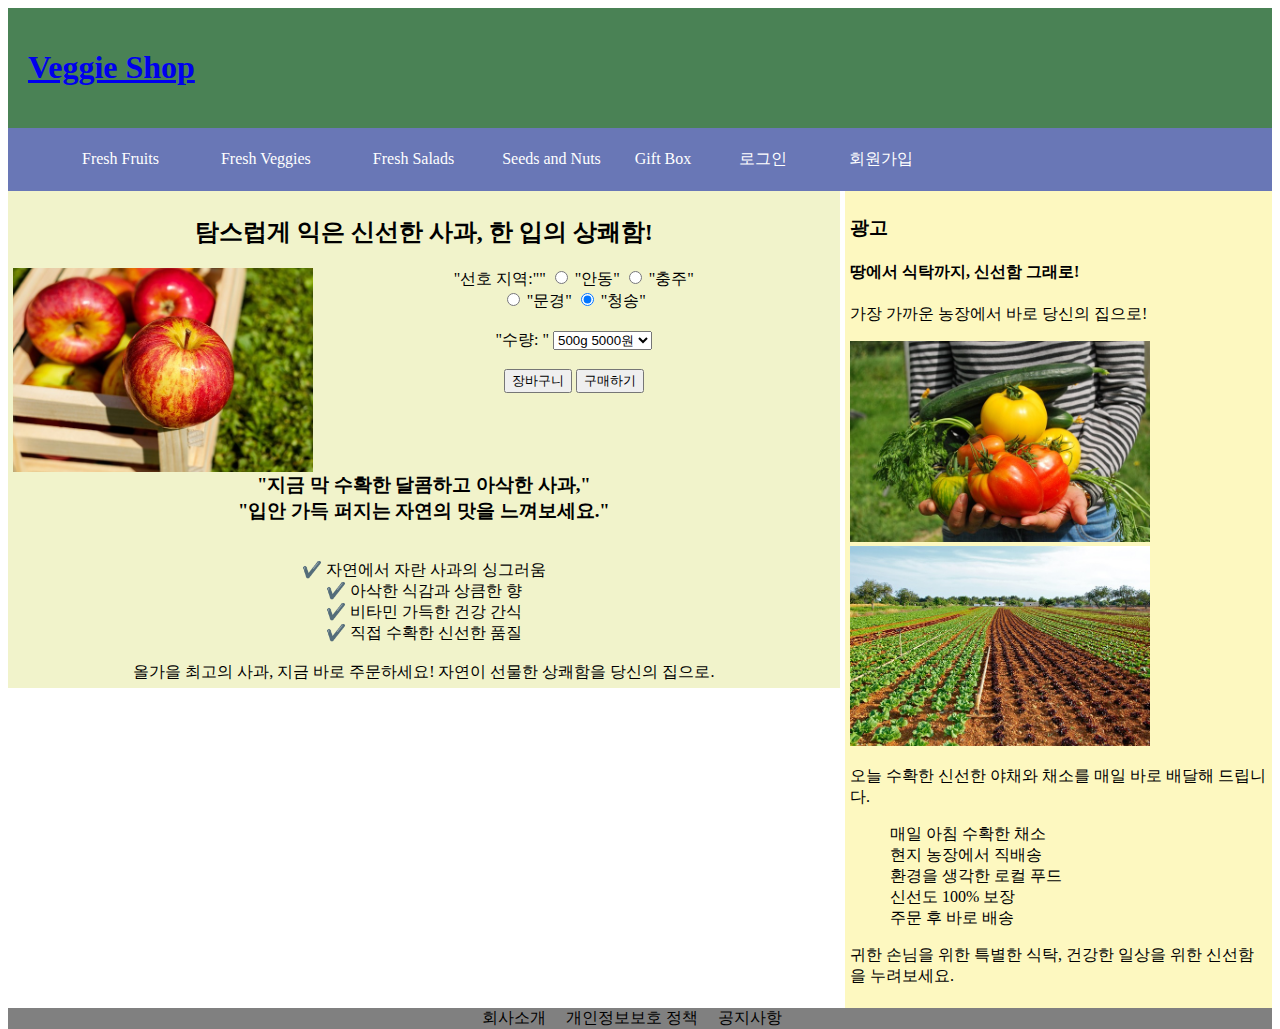
<file: apple.html>
<!DOCTYPE html>
<html lang="en">
<head>
    <meta charset="UTF-8">
    <meta name="viewport" content="width=device-width, initial-scale=1.0">
    <title>사과</title>

    <like type="text/css" rel="stylesheet" href="mystyle.css"></like>

    <style>
        html,
        body {height:100%;}
        header {
            background-color: rgb(74, 130, 85); color:white; padding:20px;
        }
        nav{
            padding:5px;
            background-color:rgb(105, 119, 182);
            color:white;


        }

        nav ul {list-style: none;}

        ul li {list-style: none;}

        ul li a {text-decoration: none;
        padding: 14px;}

        ul li a:hover {text-decoration: underline;}

    
    



        section {
            background-color: rgb(241, 243, 203);
            padding:5px;
            float:left;
            width:65%;
        }
        aside {
            background-color: rgb(253, 248, 192);
            padding:5px;
            float:right;
            width:33%;
        }
        footer{
            clear:both;
            background-color: gray;
            text-align: center;
        }
    
        nav ul{list-style: none;
        }
    
        nav ul li{
            display: inline;
            padding: 15px;
        }
    
        nav ul li a{
            text-decoration: none;
            color: white;
        }
    
        nav ul li a:hover{
            text-decoration: underline;
        }
    
        footer ul{
            list-style: none;
        }
    
        footer ul li{
            display: inline;
            padding: 15px;
        }
       </style>

<style id="__web-inspector-hide-shortcut-style__">
    .__web-inspector-hide-shortcut__, .__web-inspector-hide-shortcut__ *, .__web-inspector-hidebefore-shortcut__::before, .__web-inspector-hideafter-shortcut__::after
    {
        visibility: hidden !important;
    }
    </style>


<style id="__web-inspector-hide-shortcut-style__">
    .__web-inspector-hide-shortcut__, .__web-inspector-hide-shortcut__ *, .__web-inspector-hidebefore-shortcut__::before, .__web-inspector-hideafter-shortcut__::after
    {
        visibility: hidden !important;
    }
    </style>
</head>
<body>
<header>
    <a href="index.html">
        <h1>Veggie Shop</h1>
    </a>    
</header>
    <nav> 
        <ul>
            <li><a href = "index.html#fruits"> Fresh Fruits </a></li>
            <li><a href = "index.html#veggies"> Fresh Veggies </a></li>
            <li><a href="index.html#salads">Fresh Salads</a></li>
            <li>Seeds and Nuts</li>
            <li>Gift Box</li>
            <li> <a href= "login.html" target="_blank"> 로그인 </a></li>
            <li> <a href= "signup.html" target="_blank"> 회원가입</a> </li>
           
        </ul>
    </nav>    
    <section>
        <article style="text-align: center;">
            <h2>탐스럽게 익은 신선한 사과, 한 입의 상쾌함!</h2>
            <img src="image/apple2.jpg" width="300" style="float: left;">

            <from style="text-align: center;"> 
                "선호 지역:""
                <input type="radio" name="place" value="안동">
                "안동"
                <input type="radio" name="place" value="충주">
                "충주"
                <br>
                <input type="radio" name="place" value="문경">
                "문경"
                <input type="radio" name="place" value="청송" checked>
                "청송"
                <br>
                <br>
                "수량: "
                <select name="amount">
                    <option value="0.5">500g 5000원</option>
                    <option value="1">1kg 9000원</option>
                    <option value="2">2kg 15000원</option>
                    <option value="3">3kg 25000원</option>
                    <option value="3">4kg 33000원</option>
                    <option value="3">5kg 41000원</option>
                </select>
                <br>
                <br>
                <input type="button" value="장바구니" onclick="alert('장바구니에 담겼습니다!')">
                <input type="submit" value="구매하기"
            </from> 
            <br>
            <br>
            <h3 style="clear:both;">
                "지금 막 수확한 달콤하고 아삭한 사과,"
                <br>
                "입안 가득 퍼지는 자연의 맛을 느껴보세요."
            </h3>
            <br>
            ✔️ 자연에서 자란 사과의 싱그러움 
            <br>

            ✔️ 아삭한 식감과 상큼한 향 
            <br>

            ✔️ 비타민 가득한 건강 간식 
            <br>

            ✔️ 직접 수확한 신선한 품질 
            <br>
            <br>
            
            올가을 최고의 사과, 지금 바로 주문하세요! 자연이 선물한 상쾌함을 당신의 집으로.

            
                
    
            </article>
            
        
        
            </section>
            <aside>
                <div>
                    <h3>광고</h3>
                    <h4>땅에서 식탁까지, 신선함 그래로!</h4>
                    <p>가장 가까운 농장에서 바로 당신의 집으로!</p>
                    <a href="#">
                        <img src="image/delivery.jpg" width="300">
                    </a>
                    <br>
                    <a href="#">
                        <img src="image/farm.jpg" width="300">
                    </a>
                    <p>오늘 수확한 신선한 야채와 채소를 매일 바로 배달해 드립니다.</p>

                    <ul>
                        <li>매일 아침 수확한 채소</li>
                        <li>현지 농장에서 직배송</li>
                        <li>환경을 생각한 로컬 푸드</li>
                        <li>신선도 100% 보장</li>
                        <li>주문 후 바로 배송</li>
                    </ul>
                    <p>귀한 손님을 위한 특별한 식탁, 건강한 일상을 위한 신선함을 누려보세요.</p>

                
                    
                        
                    </aside>
                    <footer>
                    
                        <span>회사소개</span>
                        &nbsp;&nbsp;&nbsp; 
                        <span>개인정보보호 정책</span>
                        &nbsp;&nbsp;&nbsp; 
                        <span>공지사항</span>

                         &nbsp;&nbsp;&nbsp;
                      
                    </footer>
                </body>
                </html>

        

        

                        














        


        </article>
    </section>
    


</body>
</html>
</file>
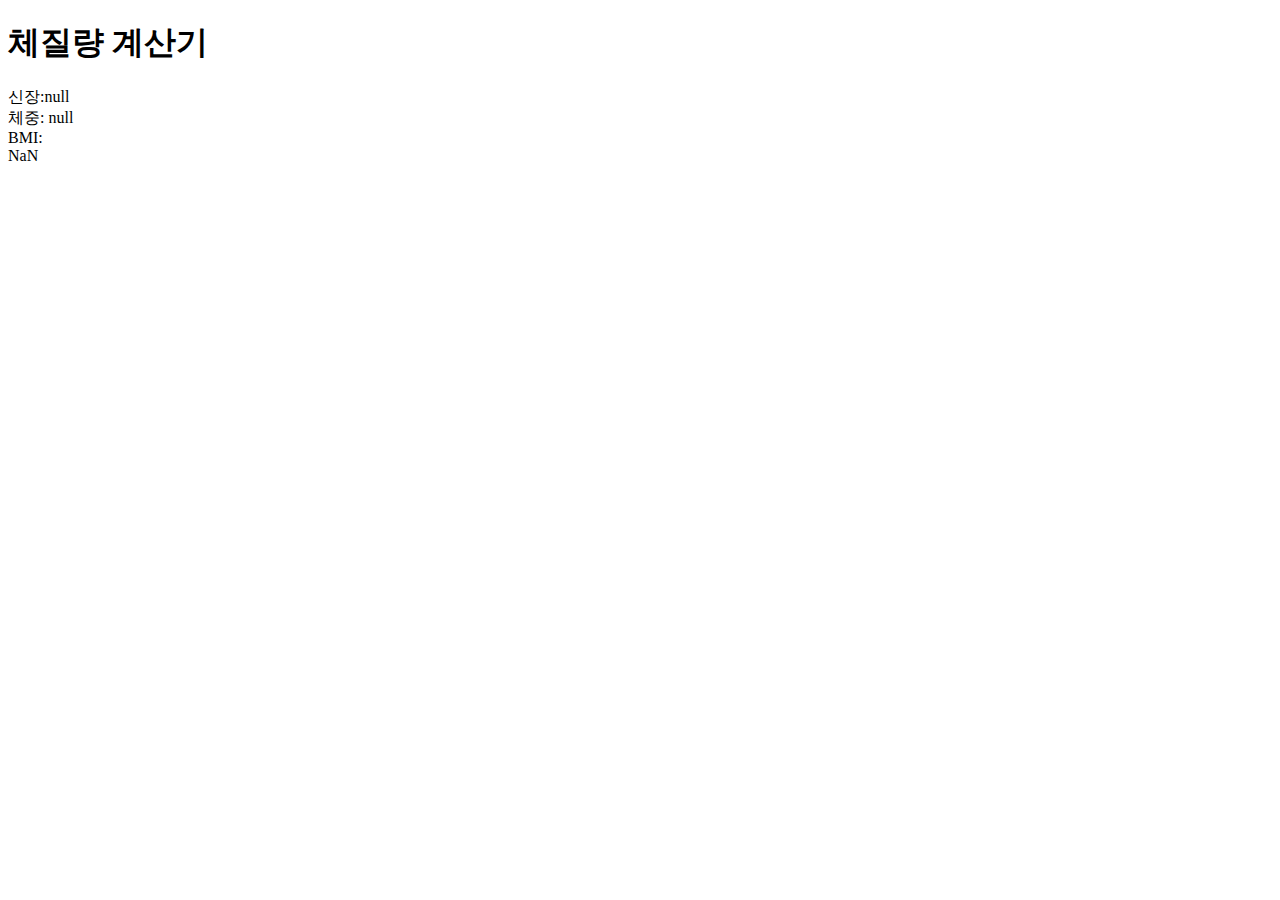
<file: bmi.html>
<!DOCTYPE html>
<html lang="en">
<head>
    <meta charset="UTF-8">
    <meta name="viewport" content="width=device-width, initial-scale=1.0">
    <title>체질량 계산기</title>

   



</head>
<body>
   <script>
    document.write("<h1>체질량 계산기</h1>");
    
    let weight;
    weight = prompt("체중을 입력하세요");
    let height;
    height = prompt("신장(m 단위)을 입력하세요");

    document.write("신장:");
    document.write(height);
    document.write("<br> 체중: ");
    document.write(weight);
    document.write("<br> BMI: <br>"); 
    document.write( weight/(height*height) ); //체중/(신장*신장)
    //어디까지 출력이 될까요?

  
   </script>
    
</body>
</html>
</file>
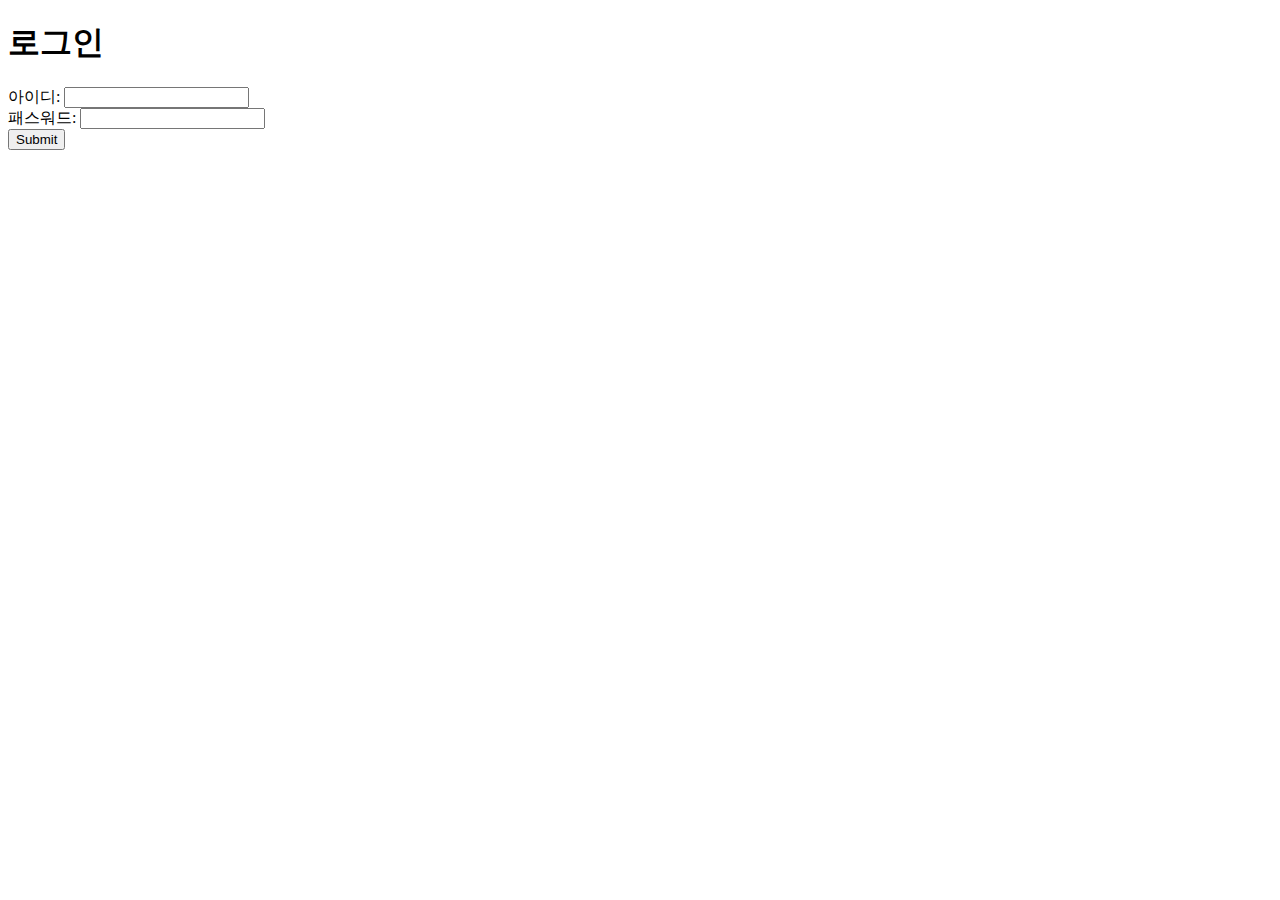
<file: login.html>
<!DOCTYPE html>
<html lang="en">
<head>
    <meta charset="UTF-8">
    <meta name="viewport" content="width=device-width, initial-scale=1.0">
    <title>로그인</title>
</head>
<body>
 <h1>로그인</h1>  
 <form action="index.php" method="get">
 아이디: <input type="text" name="id"> <br>
 패스워드: <input type="password" name="pw"> <br>
<input type="submit">
 </forrm>
</body>
</html>
</file>
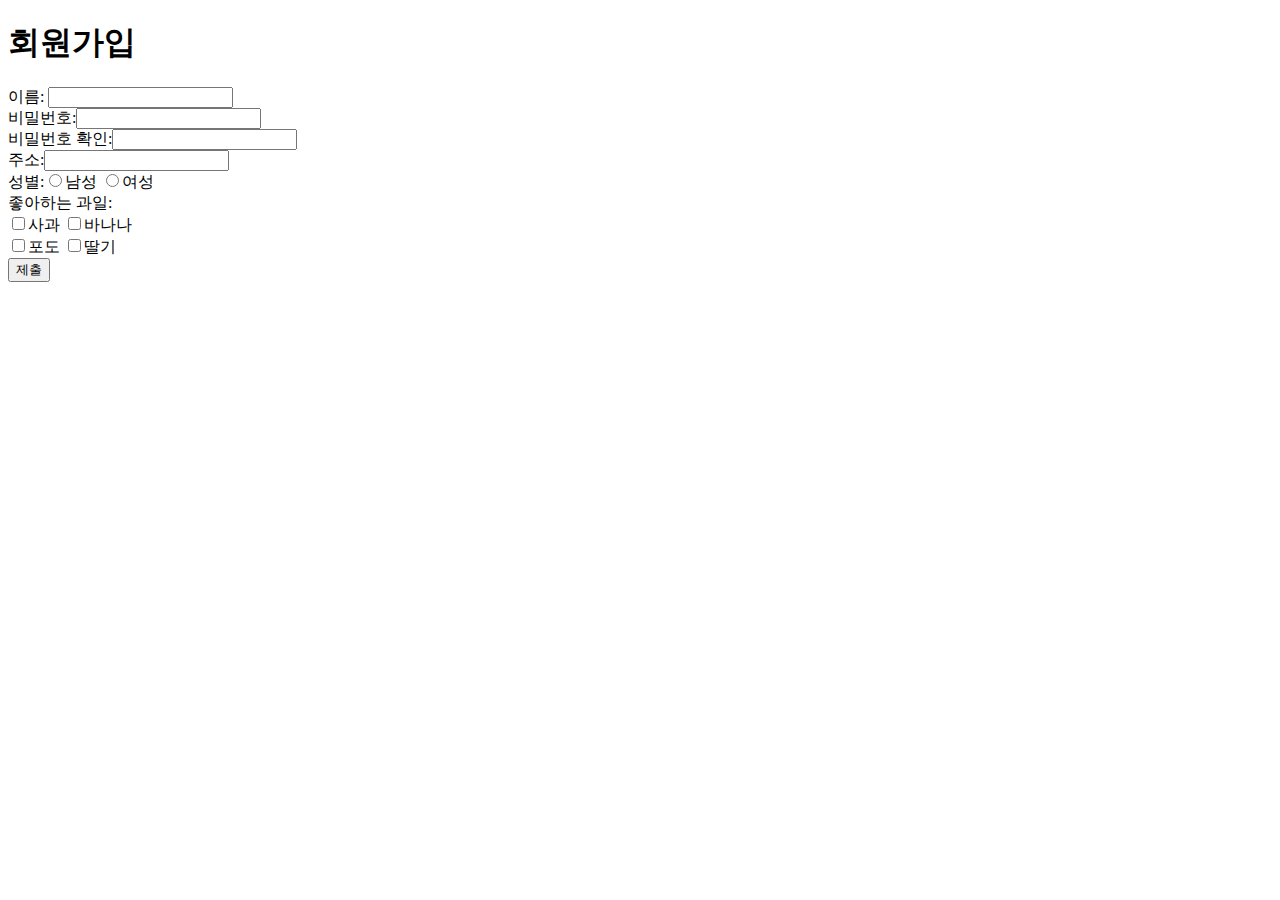
<file: signup.html>
<!DOCTYPE html>
<html lang="en">
<head>
    <meta charset="UTF-8">
    <meta name="viewport" content="width=device-width, initial-scale=1.0">
    <title>회원가입</title>
</head>
<body>

<h1> 회원가입 </h1>
<form>
이름: <input type="text" name="name"><br>
비밀번호:<input type="password" name="pass"><br>
비밀번호 확인:<input type="password"><br>
주소:<input type="text" name="addr"><br>
성별:<input type="radio" name="성별" value="남">남성
<input type="radio" name="성별" value="여">여성<br>
좋아하는 과일:<br>
<input type="checkbox" name="favorite" value="사과">사과
<input type="checkbox" name="favorite" value="바나나">바나나<br>
<input type="checkbox" name="favorite" value="포도">포도
<input type="checkbox" name="favorite" value="딸기">딸기 <br>
<input type="submit" value="제출">
</form>
</body>
</html>
</file>
